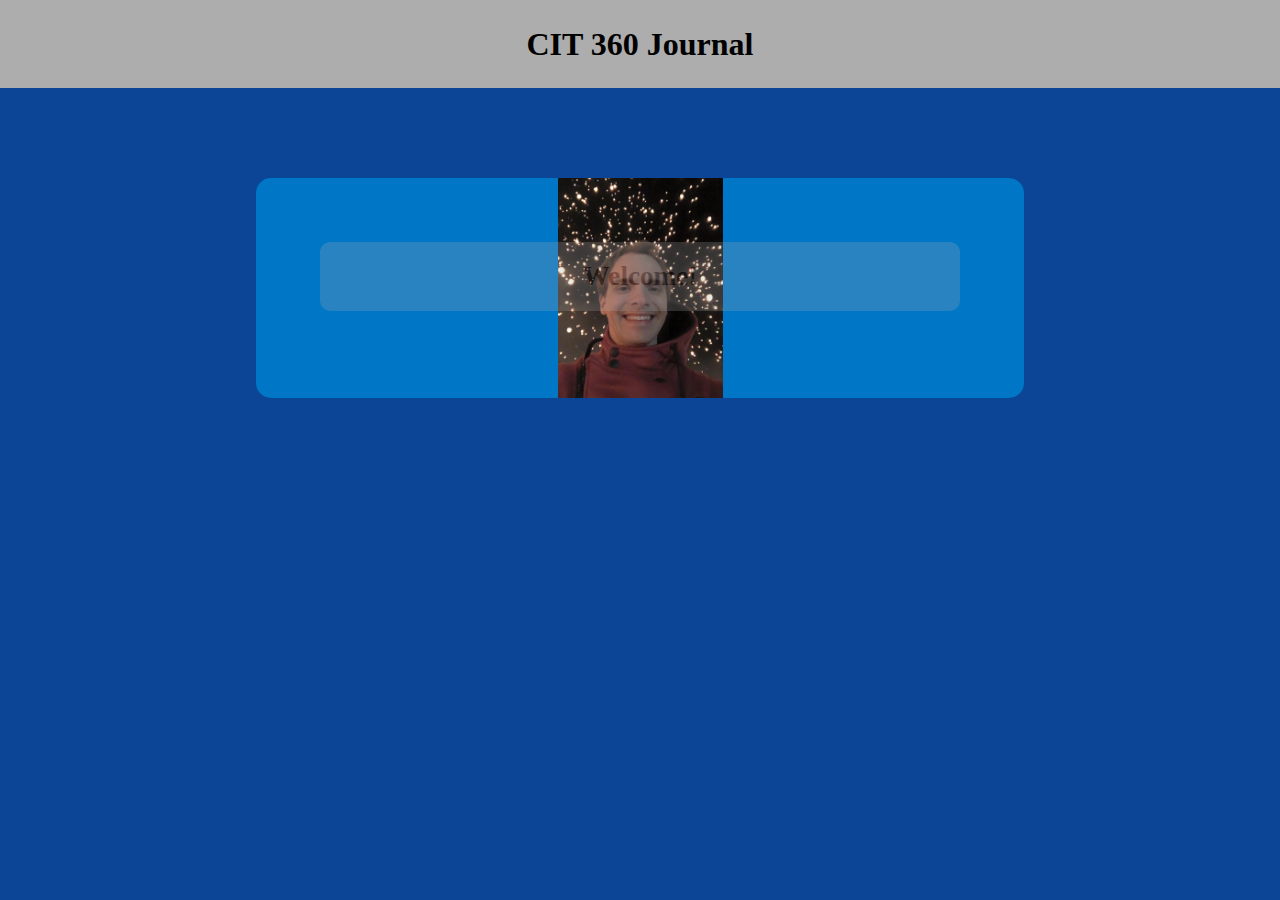
<file: Journal/index.html>
<!DOCTYPE html>
<html lang="en">
    
  <head>
    <meta charset="UTF-8">
    <title>Issue Router</title>
    <meta name="viewport" content="width=device-width">
    <meta http-equiv="x-ua-compatible" content="ie=edge">
    <link rel="stylesheet" type="text/css" href="screen.css" media="screen">
	 <script src="https://ajax.googleapis.com/ajax/libs/jquery/3.2.1/jquery.min.js"></script>
	 <script src="javascript.js"></script>
  </head>
  
  <nav id="navbar"></nav>
  
      <main>
      <h1 id="heading">CIT 360 Journal</h1>
		   <section id="interface">
            <h2 id="text"></h2>     
				<button id="continue" onclick=""><a href="main.html">Continue Journal</a></button>
			</section>
      </main>
  
  
  <footer></footer>
  
</body>
  </html>
</file>
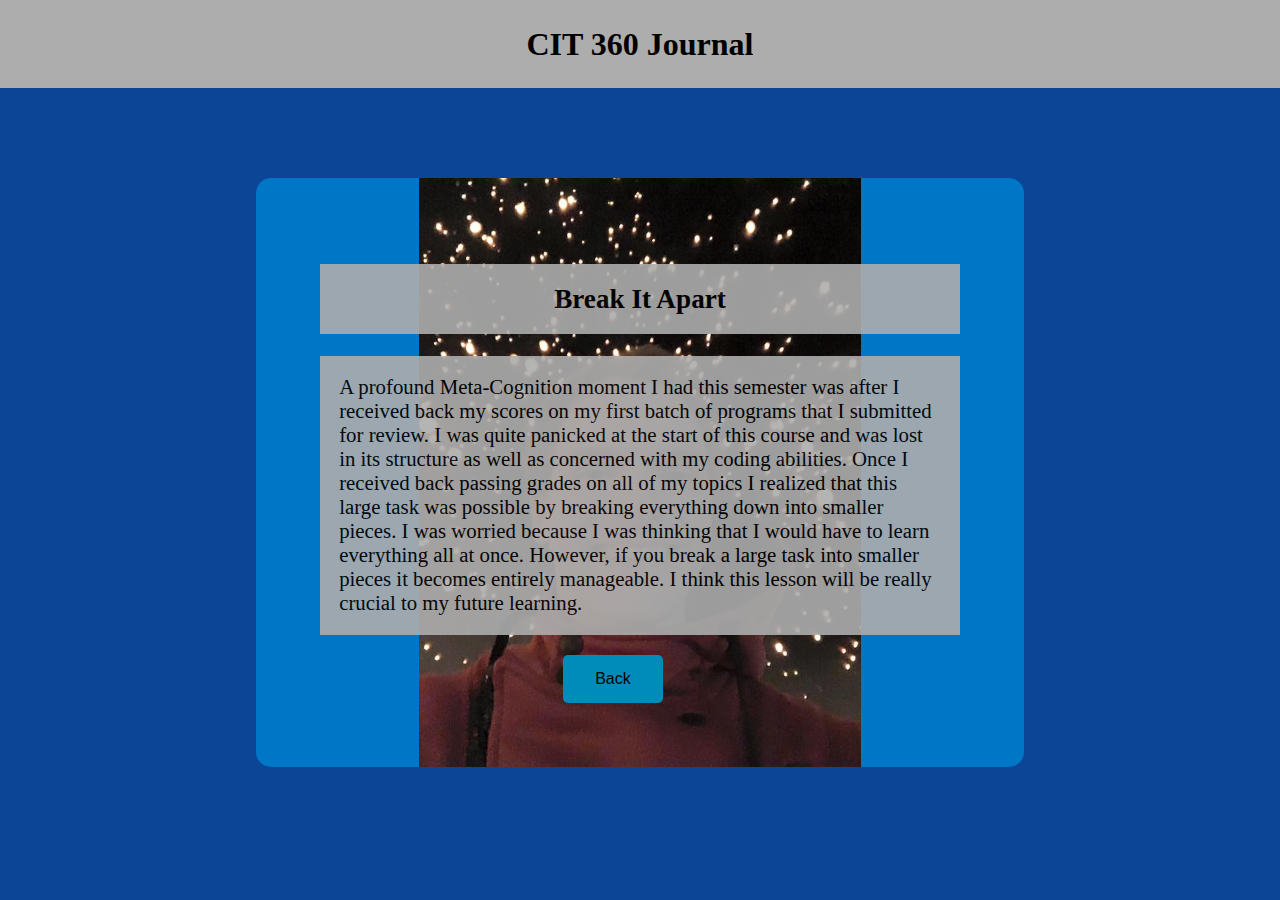
<file: Journal/break.html>
<!DOCTYPE html>
<html lang="en">
    
  <head>
    <meta charset="UTF-8">
    <title>Issue Router</title>
    <meta name="viewport" content="width=device-width">
    <meta http-equiv="x-ua-compatible" content="ie=edge">
    <link rel="stylesheet" type="text/css" href="screen.css" media="screen">
	 <script src="https://ajax.googleapis.com/ajax/libs/jquery/3.2.1/jquery.min.js"></script>
	 <script src="javascript.js"></script>
  </head>
  
  <nav id="navbar"></nav>
  
      <main>
      <h1 id="heading">CIT 360 Journal</h1>
		   <section id="interface">
			<h2>Break It Apart</h2>
				<p>A profound Meta-Cognition moment I had this semester was after I received back my scores on my first batch of programs that I submitted for review. I was quite panicked at the start of this course and was lost in its structure as well as concerned with my coding abilities. Once I received back passing grades on all of my topics I realized that this large task was possible by breaking everything down into smaller pieces. I was worried because I was thinking that I would have to learn everything all at once. However, if you break a large task into smaller pieces it becomes entirely manageable. I think this lesson will be really crucial to my future learning.</p>
				
				<button id="main" onclick=""><a href="main.html">Back</a></button>
			</section>
      </main>
  
  
  <footer></footer>
  
</body>
  </html>
</file>
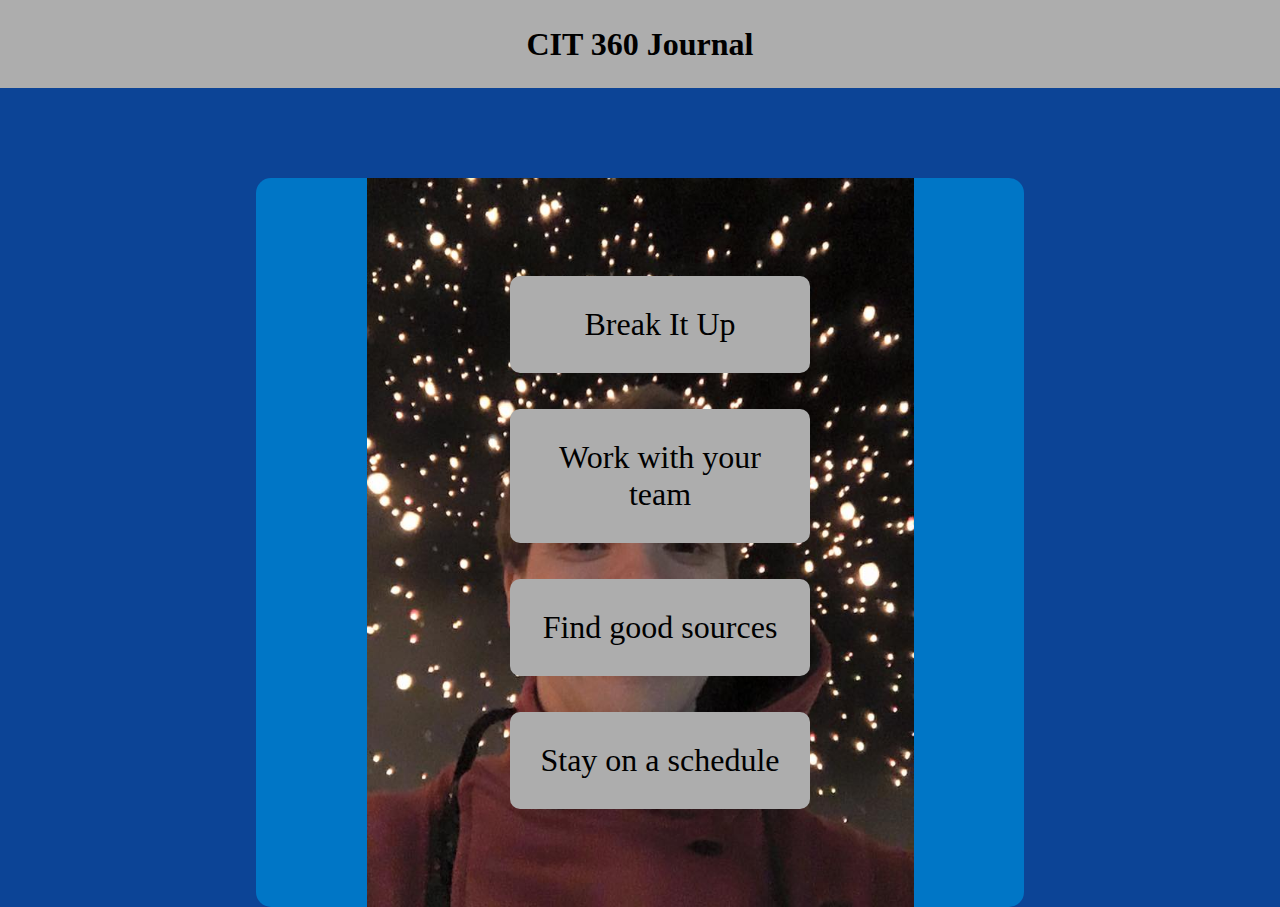
<file: Journal/main.html>
<!DOCTYPE html>
<html lang="en">
    
  <head>
    <meta charset="UTF-8">
    <title>Issue Router</title>
    <meta name="viewport" content="width=device-width">
    <meta http-equiv="x-ua-compatible" content="ie=edge">
    <link rel="stylesheet" type="text/css" href="screen.css" media="screen">
	 <script src="https://ajax.googleapis.com/ajax/libs/jquery/3.2.1/jquery.min.js"></script>
	 <script src="javascript.js"></script>
  </head>
  
  <nav id="navbar"></nav>
  
      <main>
      <h1 id="heading">CIT 360 Journal</h1>
		   <section id="interface">
            <ul>
					<li class="lesson"><a href="break.html">Break It Up</a></li>
					<li class="lesson"><a href="teamwork.html">Work with your team</a></li>
					<li class="lesson"><a href="sources.html">Find good sources</a></li>
					<li class="lesson"><a href="schedule.html">Stay on a schedule</a></li>
				</ul>
			</section>
      </main>
  
  
  <footer></footer>
  
</body>
  </html>
</file>
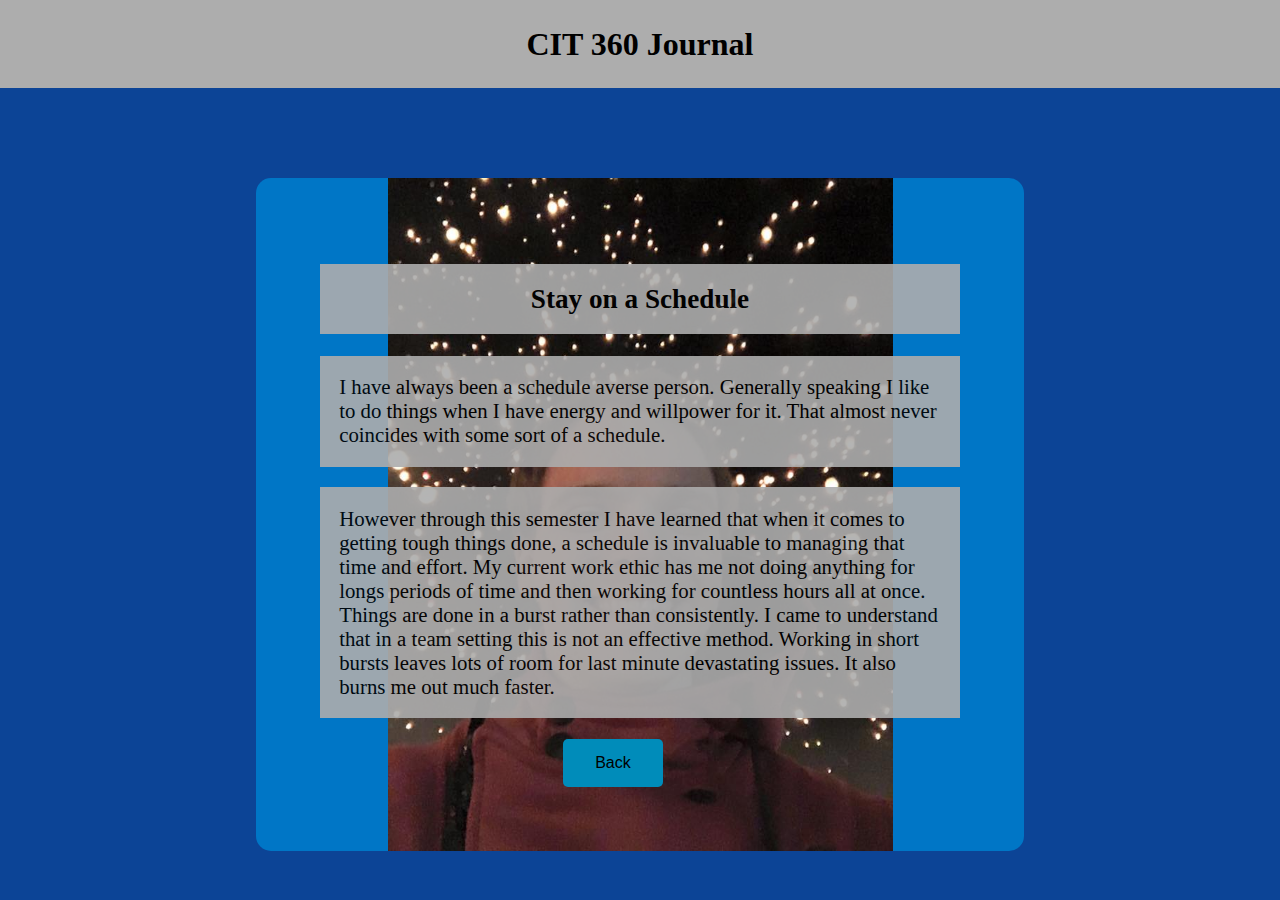
<file: Journal/schedule.html>
<!DOCTYPE html>
<html lang="en">
    
  <head>
    <meta charset="UTF-8">
    <title>Issue Router</title>
    <meta name="viewport" content="width=device-width">
    <meta http-equiv="x-ua-compatible" content="ie=edge">
    <link rel="stylesheet" type="text/css" href="screen.css" media="screen">
	 <script src="https://ajax.googleapis.com/ajax/libs/jquery/3.2.1/jquery.min.js"></script>
	 <script src="javascript.js"></script>
  </head>
  
  <nav id="navbar"></nav>
  
      <main>
      <h1 id="heading">CIT 360 Journal</h1>
		   <section id="interface">
			<h2>Stay on a Schedule</h2>
				<p>I have always been a schedule averse person. Generally speaking I like to do things when I have energy and willpower for it. That almost never coincides with some sort of a schedule.</p>
				<p>However through this semester I have learned that when it comes to getting tough things done, a schedule is invaluable to managing that time and effort. My current work ethic has me not doing anything for longs periods of time and then working for countless hours all at once. Things are done in a burst rather than consistently. I came to understand that in a team setting this is not an effective method. Working in short bursts leaves lots of room for last minute devastating issues. It also burns me out much faster.</p>
				
				<button id="main" onclick=""><a href="main.html">Back</a></button>
			</section>
      </main>
  
  
  <footer></footer>
  
</body>
  </html>
</file>
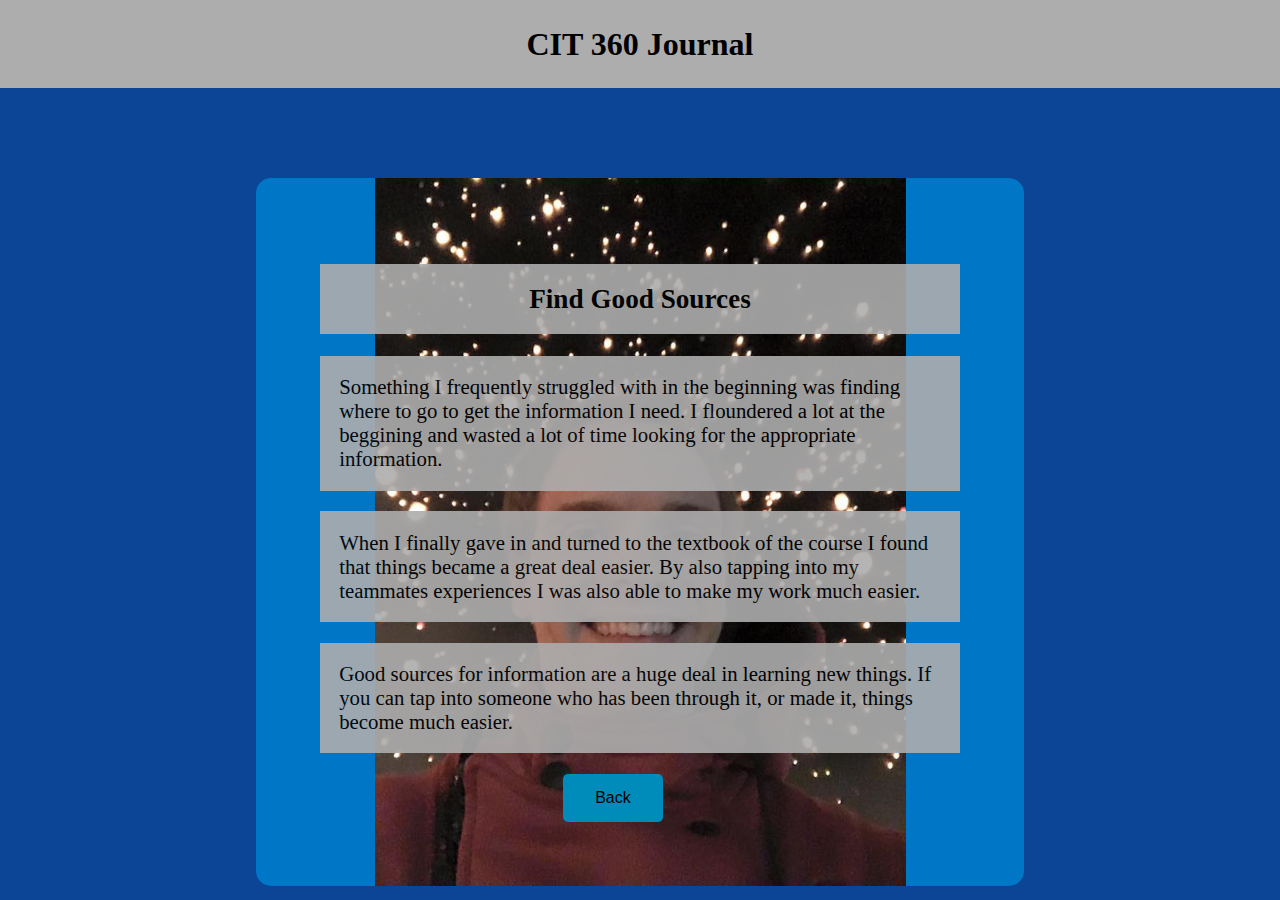
<file: Journal/sources.html>
<!DOCTYPE html>
<html lang="en">
    
  <head>
    <meta charset="UTF-8">
    <title>Issue Router</title>
    <meta name="viewport" content="width=device-width">
    <meta http-equiv="x-ua-compatible" content="ie=edge">
    <link rel="stylesheet" type="text/css" href="screen.css" media="screen">
	 <script src="https://ajax.googleapis.com/ajax/libs/jquery/3.2.1/jquery.min.js"></script>
	 <script src="javascript.js"></script>
  </head>
  
  <nav id="navbar"></nav>
  
      <main>
      <h1 id="heading">CIT 360 Journal</h1>
		   <section id="interface">
			<h2>Find Good Sources</h2>
				<p>Something I frequently struggled with in the beginning was finding where to go to get the information I need. I floundered a lot at the beggining and wasted a lot of time looking for the appropriate information.</p>
				<p>When I finally gave in and turned to the textbook of the course I found that things became a great deal easier. By also tapping into my teammates experiences I was also able to make my work much easier.</p>
				<p>Good sources for information are a huge deal in learning new things. If you can tap into someone who has been through it, or made it, things become much easier.</p>
				
				<button id="main" onclick=""><a href="main.html">Back</a></button>
			</section>
      </main>
  
  
  <footer></footer>
  
</body>
  </html>
</file>
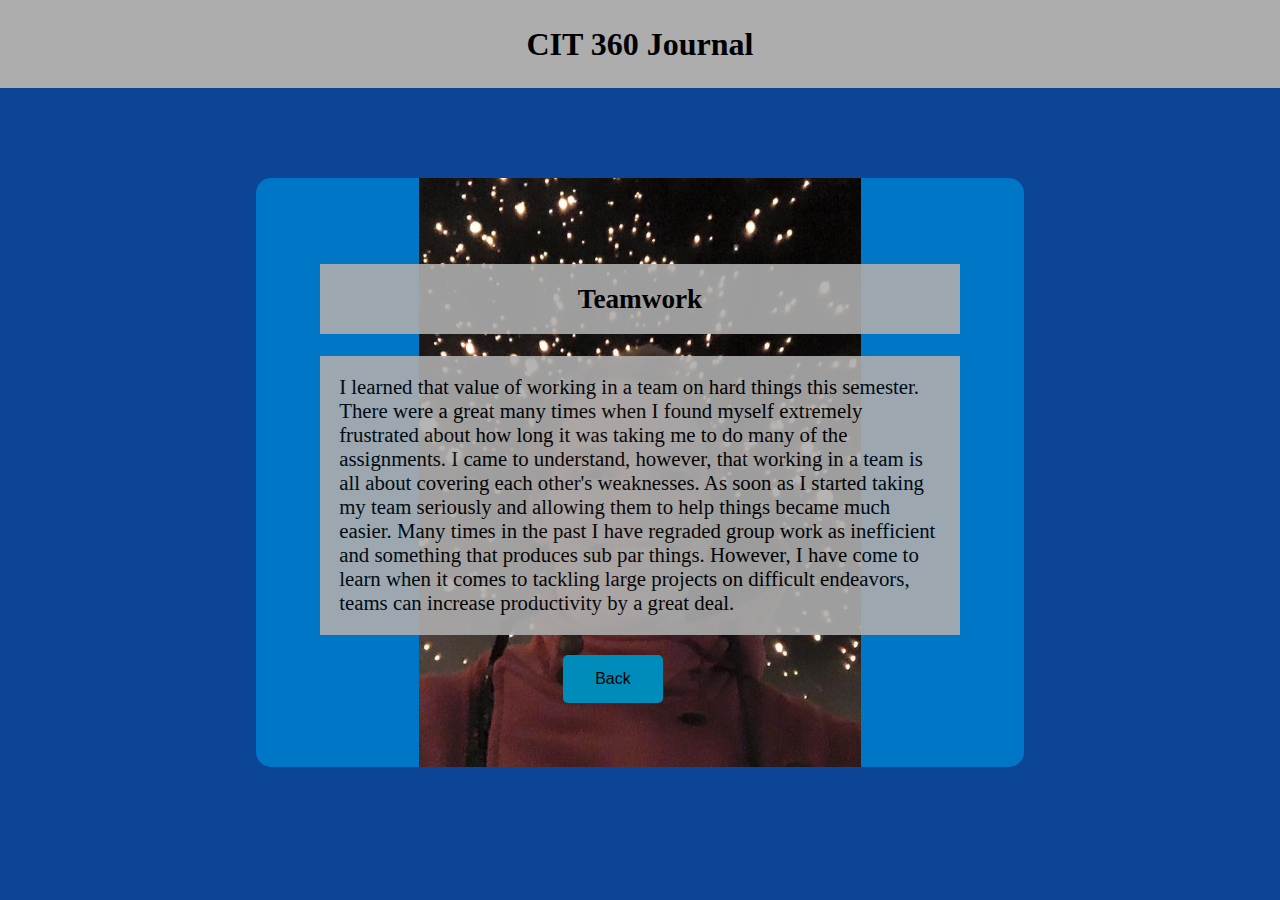
<file: Journal/teamwork.html>
<!DOCTYPE html>
<html lang="en">
    
  <head>
    <meta charset="UTF-8">
    <title>Issue Router</title>
    <meta name="viewport" content="width=device-width">
    <meta http-equiv="x-ua-compatible" content="ie=edge">
    <link rel="stylesheet" type="text/css" href="screen.css" media="screen">
	 <script src="https://ajax.googleapis.com/ajax/libs/jquery/3.2.1/jquery.min.js"></script>
	 <script src="javascript.js"></script>
  </head>
  
  <nav id="navbar"></nav>
  
      <main>
      <h1 id="heading">CIT 360 Journal</h1>
		   <section id="interface">
			<h2>Teamwork</h2>
				<p>I learned that value of working in a team on hard things this semester. There were a great many times when I found myself extremely frustrated about how long it was taking me to do many of the assignments. I came to understand, however, that working in a team is all about covering each other's weaknesses. As soon as I started taking my team seriously and allowing them to help things became much easier. Many times in the past I have regraded group work as inefficient and something that produces sub par things. However, I have come to learn when it comes to tackling large projects on difficult endeavors, teams can increase productivity by a great deal.</p>
				
				<button id="main" onclick=""><a href="main.html">Back</a></button>
			</section>
      </main>
  
  
  <footer></footer>
  
</body>
  </html>
</file>
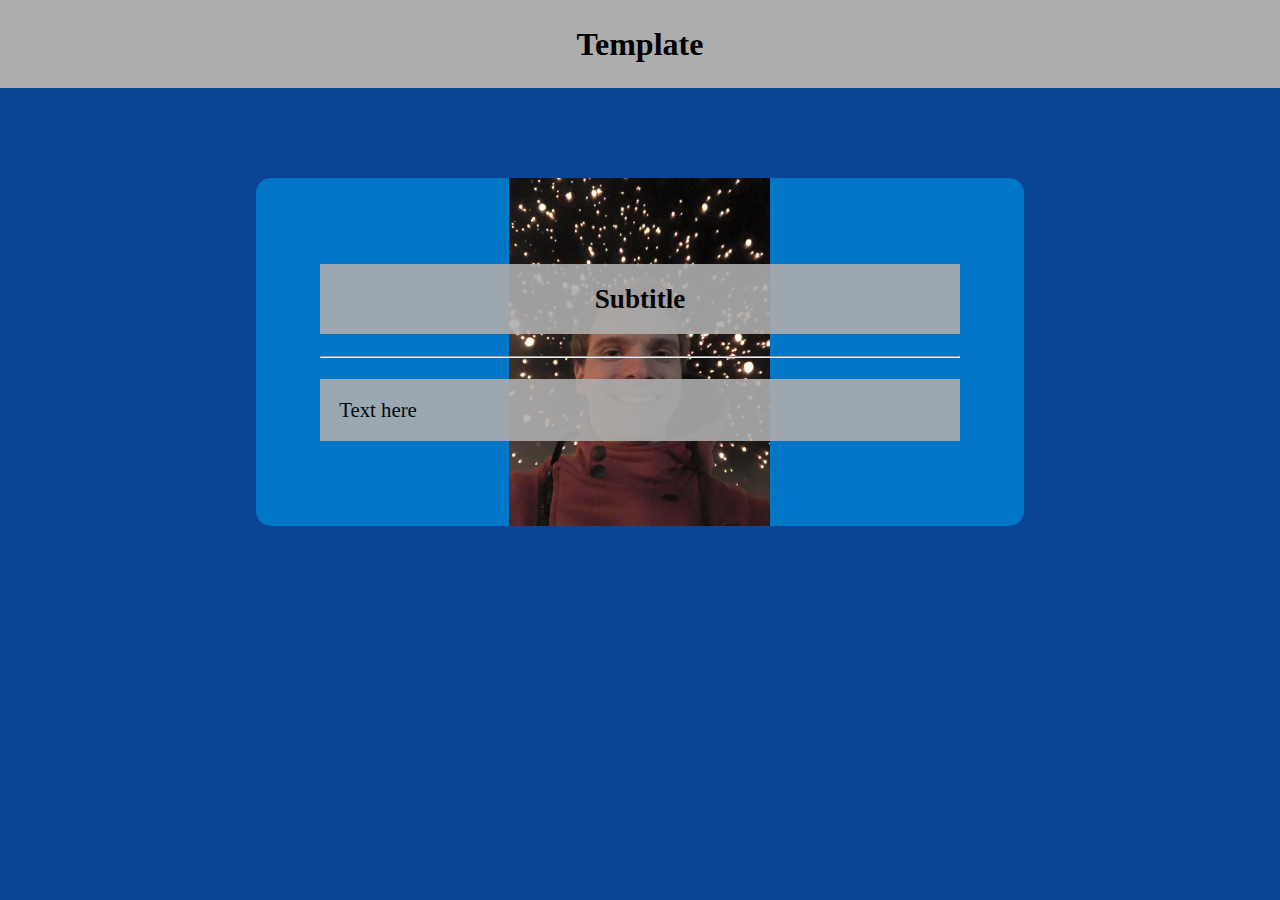
<file: Journal/Template.html>
<!DOCTYPE html>
<html lang="en">
    
  <head>
    <meta charset="UTF-8">
    <title>Issue Router</title>
    <meta name="viewport" content="width=device-width">
    <meta http-equiv="x-ua-compatible" content="ie=edge">
    <link rel="stylesheet" type="text/css" href="screen.css" media="screen">
  </head>
  
  <nav id="navbar"></nav>
  
      <main>
      <h1 id="heading">Template</h1>
      <ul id="breadcrumbs">
      </ul>
      <section id="interface">
         <h2>Subtitle</h2>
         <hr>
         <p>Text here</p>
      </section>
      </main>
  
  
  <footer></footer>
  
</body>
  </html>
</file>
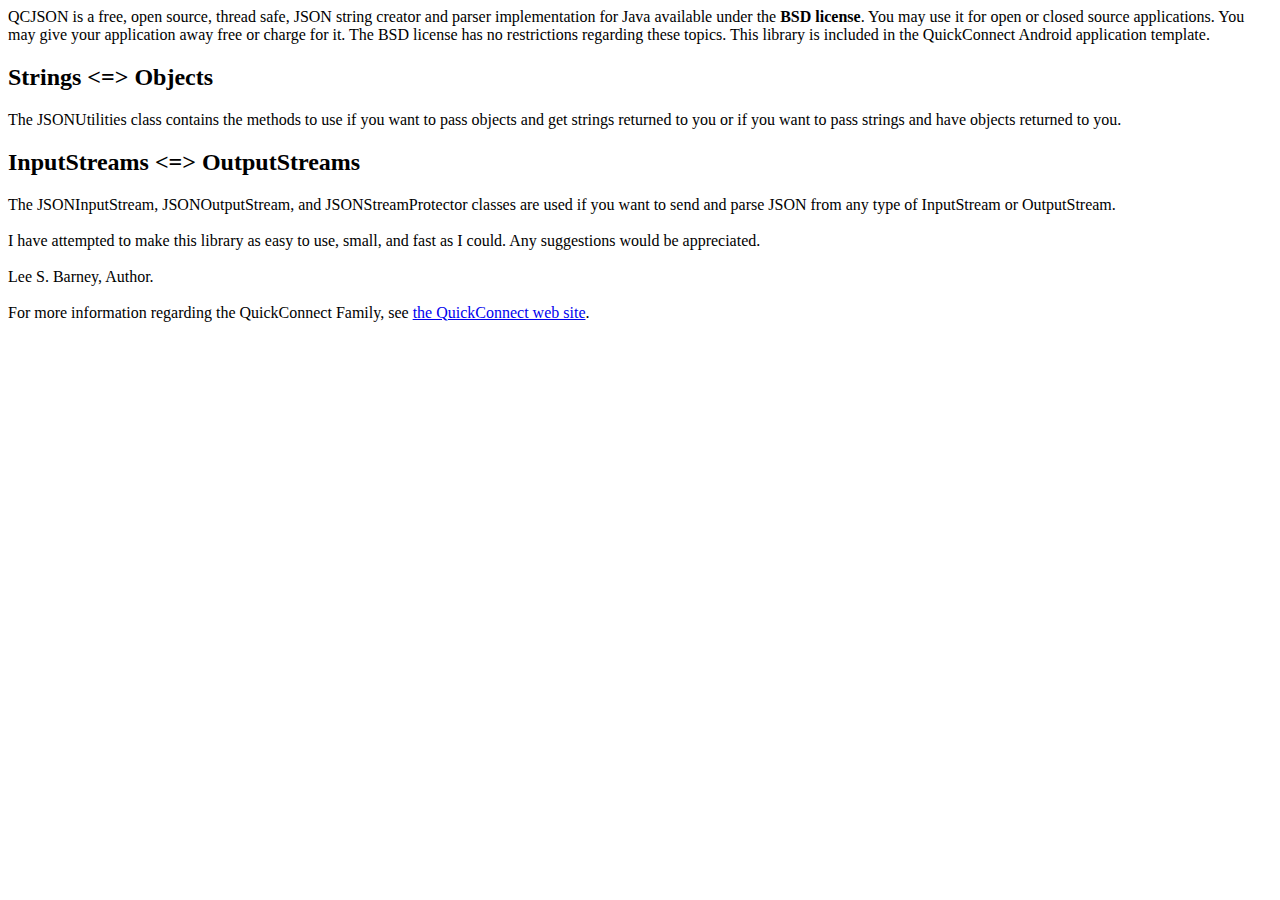
<file: CIT360/src/qcjson/quickconnectfamily/package.html>
<html><head></head><body>
QCJSON is a free, open source, thread safe, JSON string creator and parser implementation for Java available under the <b>BSD license</b>.  You may use it for open or closed source applications.  You may 
give your application away free or charge for it.  The BSD license has no restrictions regarding these topics.  This library is included in the QuickConnect Android application template.
<br/><h2>Strings <=> Objects</h2>
The JSONUtilities class contains the methods to use if you want to pass objects and get strings returned to you 
or if you want to pass strings and have objects returned to you.
<br/>
<h2>InputStreams <=> OutputStreams</h2>
The JSONInputStream, JSONOutputStream, and JSONStreamProtector classes are used if you want to send and parse JSON from 
any type of InputStream or OutputStream.
<br/><br/>
I have attempted to make this library as easy to use, small, and fast as I could.  Any suggestions would be appreciated.
<br></br>
Lee S. Barney, Author.
<br/><br/>
For more information regarding the QuickConnect Family, see <a href="http://www.quickconnectfamily.org" target="_top">the QuickConnect web site</a>.
</body></html>
</file>
<file: Journal/screen.css>
html
{
 box-sizing: border-box;
 background-color: #0C4496;
}

body
{
	margin: 0;
}

*, *:before, *:after
{
 box-sizing: inherit;
}

#heading
{
   width: 100%;
   background-color: #ADADAD;
   text-align: center;
   margin: 0;
   padding: 2%;
}

#interface
{
	margin-top: 7%;
   background-color:#0076C6;
   padding: 5%;
   width: 60%;
	height: auto;
   margin-left: auto;
   margin-right: auto;	
	background-image: url("grant.jpg");
	background-size: auto 100%;
	background-repeat: no-repeat;
	background-position: center;
	border-radius: 15px;

}

#interface h2
{
   text-align: center;
}

#options
{
   display: flex;
   flex-wrap: wrap;
   justify-content: space-around;
}

#options li
{
    list-style: none;
    display: inline; 
    background-color: #ADADAD;
    flex-basis: 33%;
}

#text
{
	display:none;
	background-color: #ADADAD;
	font-size: 2em;
	width: 60%;
	margin-left: auto;
	margin-right: auto;
	margin-top: 15%;
	border-radius: 10px;
}

a:link
{
	color: Black;
	text-decoration: none;
}

a:visited
{
	color: Black;
	text-decoration: none;
}

#continue
{
	display: none;
	background-color: #008CBA;
    border: none;
    color: white;
    padding: 15px 32px;
    text-align: center;
    text-decoration: none;
    font-size: 16px;
	 margin-left: 27%;
	 border-radius: 5px;
}

#main
{
	background-color: #008CBA;
    border: none;
    color: white;
    padding: 15px 32px;
    text-align: center;
    text-decoration: none;
    font-size: 16px;
	 margin-left: 38%;
	 border-radius: 5px;
}

#interface ul
{
	display: flex;
	justify-content: space-around;
	flex-wrap: wrap;
	align-items: center;
}

#interface li
{
	margin: 3%;
	padding: 5%;
	text-align: center;
	font-size: 2em;
	border-radius: 10px;
}

.lesson
{
	 list-style: none;
    display: inline; 
    background-color: #ADADAD;
    flex-basis: 50%;
}

#interface p
{
	background-color: #ADADAD;
	padding: 3%;
	font-size: 1.3em;
	opacity: 0.9;
}

#interface h2
{
	background-color: #ADADAD;
	padding: 3%;
	font-size: 1.7em;
	opacity: 0.9;
	width: 100%;
	margin-left:auto;
	margin-right: auto;
}

#intro
{
	margin-top: 7%;
   background-color:#0076C6;
   padding: 5%;
   width: 60%;
	height: auto;
   margin-left: auto;
   margin-right: auto;	
	background-image: url("grant.jpg");
	background-size: auto 100%;
	background-repeat: no-repeat;
	background-position: center;
	border-radius: 15px;
	

}

@media (min-width: 700px)
{
	#text
{
	display:none;
	background-color: #ADADAD;
	font-size: 2em;
	width: 60%;
	margin-left: auto;
	margin-right: auto;
	margin-top: 0%;
	border-radius: 10px;
}

#continue
{
	display: none;
	background-color: #008CBA;
    border: none;
    color: white;
    padding: 15px 32px;
    text-align: center;
    text-decoration: none;
    font-size: 16px;
	 margin-left: 37%;
	 border-radius: 5px;
}

}
</file>
